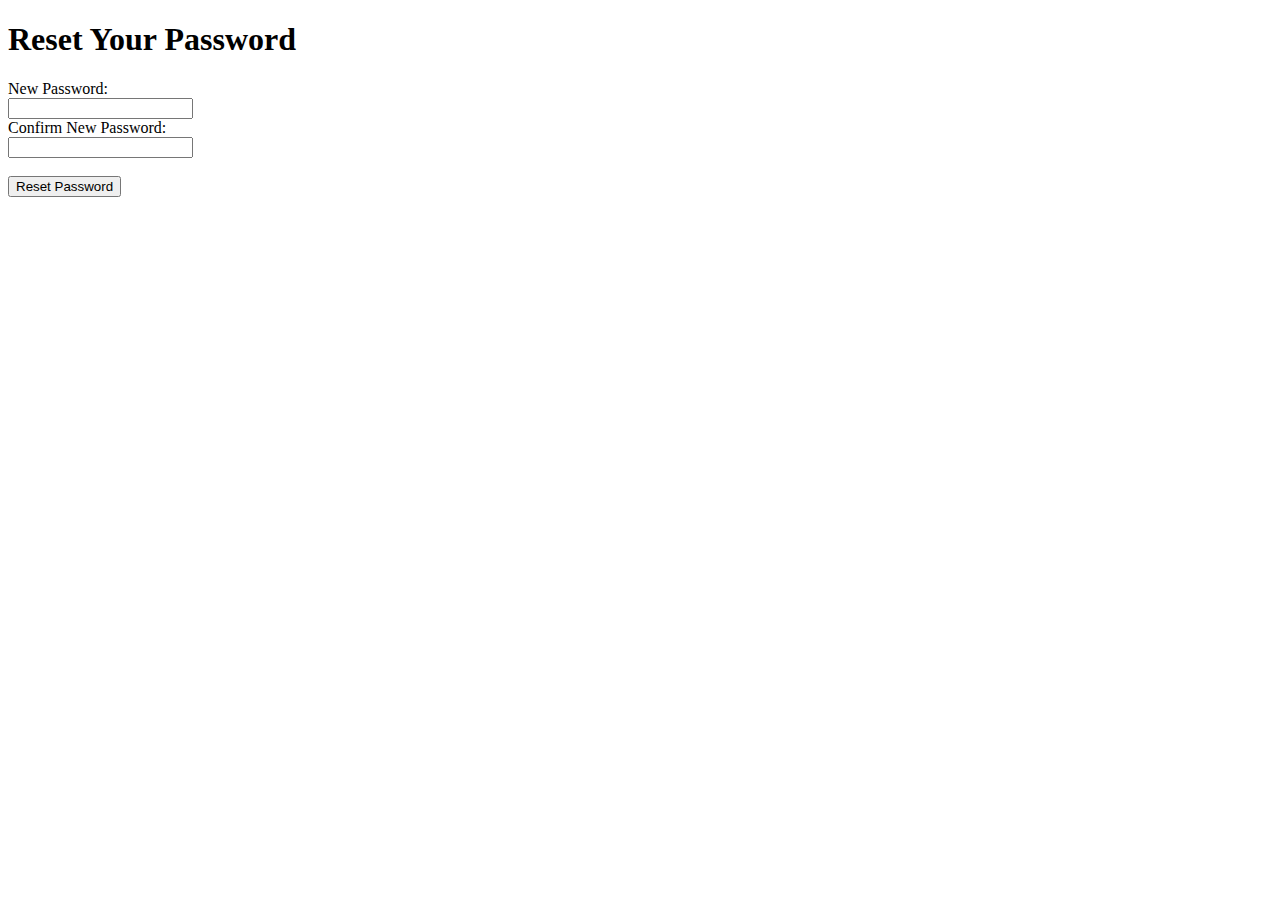
<file: services/templates/reset_password.html>
<!DOCTYPE html>
<html lang="en">
<head>
    <meta charset="UTF-8">
    <meta name="viewport" content="width=device-width, initial-scale=1.0">
    <title>Reset Password</title>
</head>
<body>
    <h1>Reset Your Password</h1>
    <form action="{{token}}" method="post">
        <label for="new_password">New Password:</label><br>
        <input type="password" id="new_password" name="new_password"><br>
        <label for="confirm_password">Confirm New Password:</label><br>
        <input type="password" id="confirm_password" name="confirm_password"><br><br>
        <input type="submit" value="Reset Password">
    </form>
</body>
</html>
</file>
